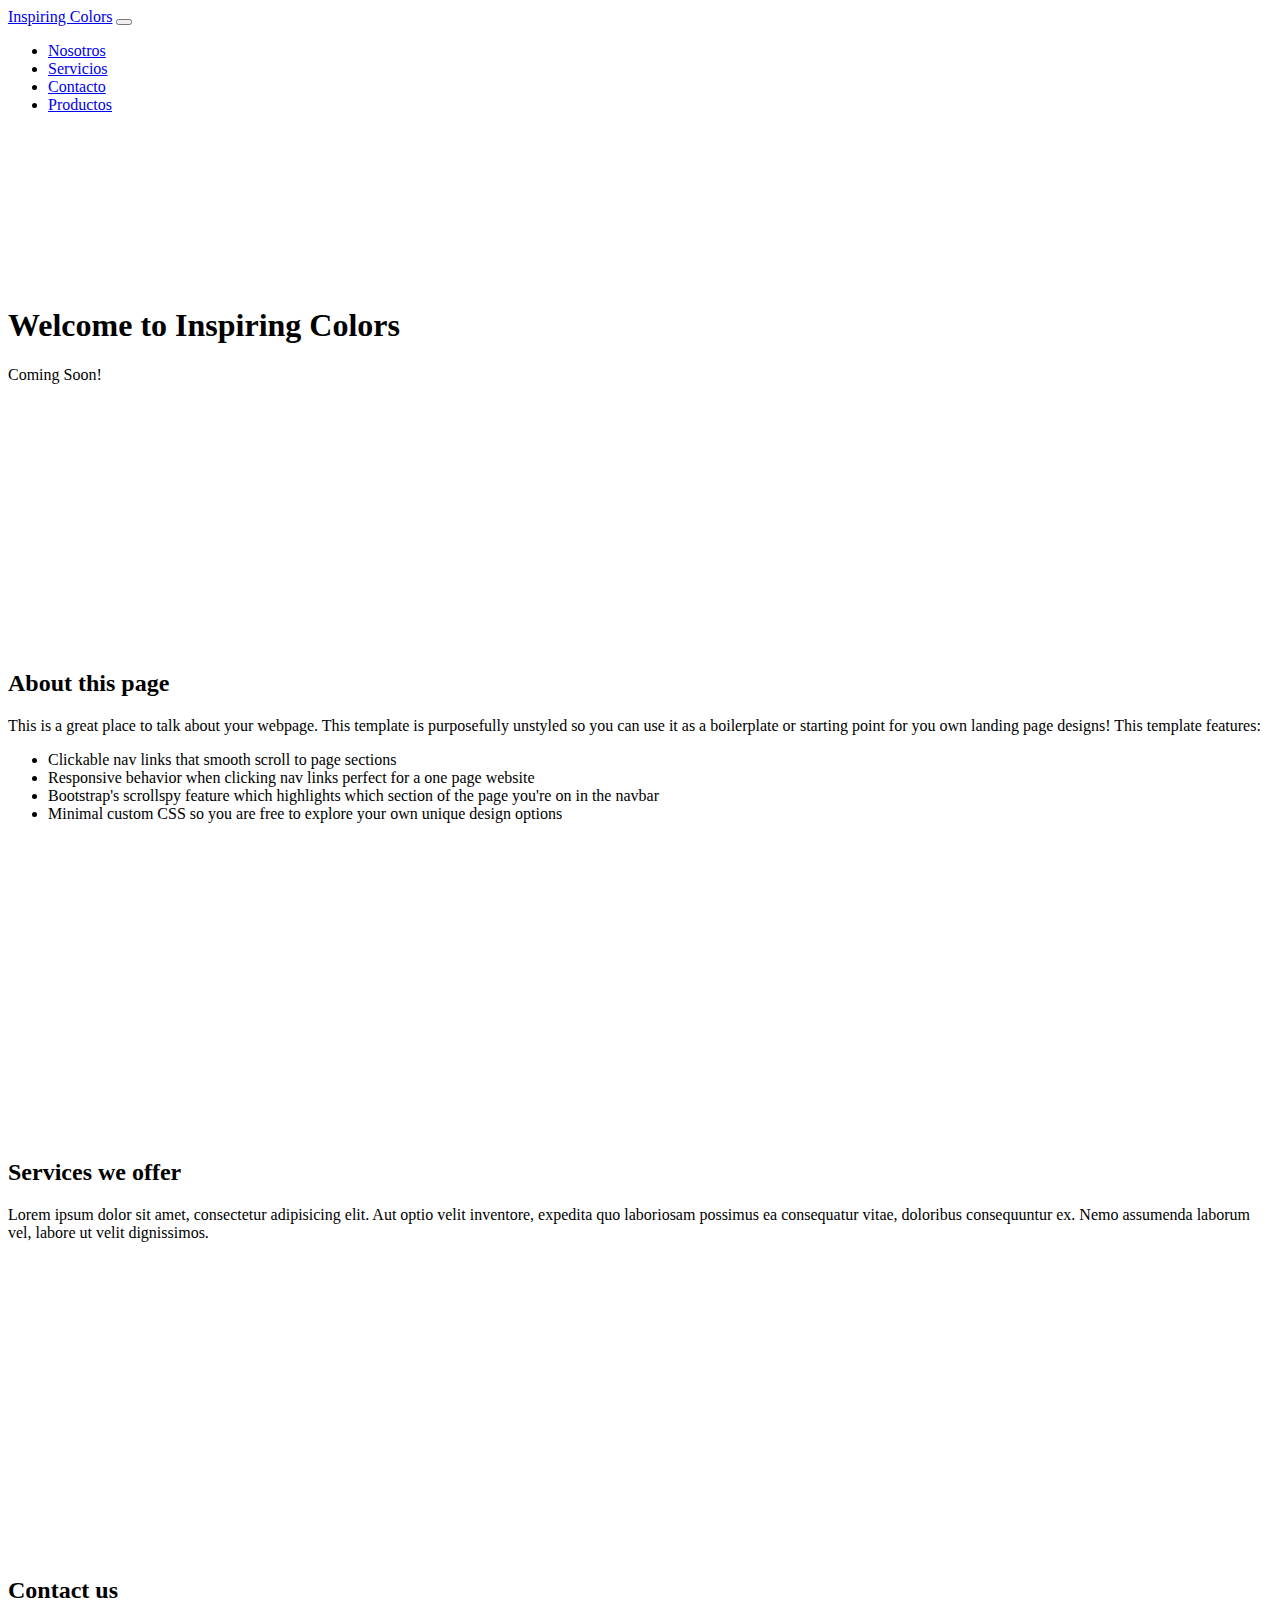
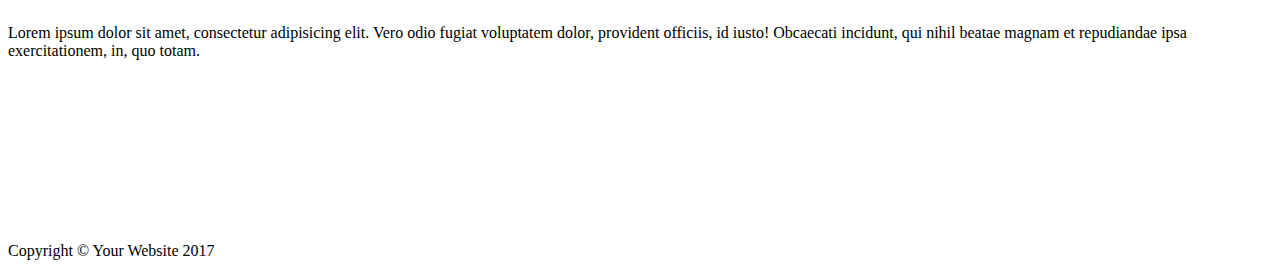
<file: index.html>
<!DOCTYPE html>
<html lang="es">
  <head>
    <meta charset="utf-8">
    <meta name="viewport" content="width=device-width, initial-scale=1, shrink-to-fit=no">
    <meta name="description" content="">
    <meta name="author" content="">
  <!--  <link rel="icon" href="../../../../favicon.ico">-->

    <title>Inspiring Colors | Maquillaje</title>

    <!-- Bootstrap core CSS -->
    <link rel="stylesheet" href="https://stackpath.bootstrapcdn.com/bootstrap/4.1.3/css/bootstrap.min.css" integrity="sha384-MCw98/SFnGE8fJT3GXwEOngsV7Zt27NXFoaoApmYm81iuXoPkFOJwJ8ERdknLPMO" crossorigin="anonymous">

    <!-- Custom styles for this template -->
    <link href="./resources/css/landing.css" rel="stylesheet">

  </head>

  <body id="page-top">

    <!-- Navigation -->
    <nav class="navbar navbar-expand-lg navbar-dark bg-dark fixed-top" id="mainNav">
      <div class="container">
        <a class="navbar-brand js-scroll-trigger" href="#page-top">Inspiring Colors</a>
        <button class="navbar-toggler" type="button" data-toggle="collapse" data-target="#navbarResponsive" aria-controls="navbarResponsive" aria-expanded="false" aria-label="Toggle navigation">
          <span class="navbar-toggler-icon"></span>
        </button>
        <div class="collapse navbar-collapse" id="navbarResponsive">
          <ul class="navbar-nav ml-auto">
            <li class="nav-item">
              <a class="nav-link js-scroll-trigger" href="#about">Nosotros</a>
            </li>
            <li class="nav-item">
              <a class="nav-link js-scroll-trigger" href="#services">Servicios</a>
            </li>
            <li class="nav-item">
              <a class="nav-link js-scroll-trigger" href="#contact">Contacto</a>
            </li>
            <li class="nav-item">
              <a class="nav-link js-scroll-trigger" href="products.html">Productos</a>
            </li>
          </ul>
        </div>
      </div>
    </nav>

    <header class="bg-primary text-white">
      <div class="container text-center">
        <h1>Welcome to Inspiring Colors</h1>
        <p class="lead">Coming Soon!</p>
      </div>
    </header>

    <section id="about">
      <div class="container">
        <div class="row">
          <div class="col-lg-8 mx-auto">
            <h2>About this page</h2>
            <p class="lead">This is a great place to talk about your webpage. This template is purposefully unstyled so you can use it as a boilerplate or starting point for you own landing page designs! This template features:</p>
            <ul>
              <li>Clickable nav links that smooth scroll to page sections</li>
              <li>Responsive behavior when clicking nav links perfect for a one page website</li>
              <li>Bootstrap's scrollspy feature which highlights which section of the page you're on in the navbar</li>
              <li>Minimal custom CSS so you are free to explore your own unique design options</li>
            </ul>
          </div>
        </div>
      </div>
    </section>

    <section id="services" class="bg-light">
      <div class="container">
        <div class="row">
          <div class="col-lg-8 mx-auto">
            <h2>Services we offer</h2>
            <p class="lead">Lorem ipsum dolor sit amet, consectetur adipisicing elit. Aut optio velit inventore, expedita quo laboriosam possimus ea consequatur vitae, doloribus consequuntur ex. Nemo assumenda laborum vel, labore ut velit dignissimos.</p>
          </div>
        </div>
      </div>
    </section>

    <section id="contact">
      <div class="container">
        <div class="row">
          <div class="col-lg-8 mx-auto">
            <h2>Contact us</h2>
            <p class="lead">Lorem ipsum dolor sit amet, consectetur adipisicing elit. Vero odio fugiat voluptatem dolor, provident officiis, id iusto! Obcaecati incidunt, qui nihil beatae magnam et repudiandae ipsa exercitationem, in, quo totam.</p>
          </div>
        </div>
      </div>
    </section>

    <!-- Footer -->
    <footer class="py-5 bg-dark">
      <div class="container">
        <p class="m-0 text-center text-white">Copyright &copy; Your Website 2017</p>
      </div>
      <!-- /.container -->
    </footer>

    <!-- Bootstrap core JavaScript -->
    <script src="https://code.jquery.com/jquery-3.3.1.min.js" integrity="sha256-FgpCb/KJQlLNfOu91ta32o/NMZxltwRo8QtmkMRdAu8=" crossorigin="anonymous"></script>
      <script src="https://stackpath.bootstrapcdn.com/bootstrap/4.1.3/js/bootstrap.min.js" integrity="sha384-ChfqqxuZUCnJSK3+MXmPNIyE6ZbWh2IMqE241rYiqJxyMiZ6OW/JmZQ5stwEULTy" crossorigin="anonymous"></script>

    <!-- Plugin JavaScript -->
    <script src="./resources/plugins/jquery-easing/jquery.easing.min.js"></script>

    <!-- Custom JavaScript for this theme -->
    <script src="./resources/js/scrolling-nav.js"></script>

  </body>

</html>
</file>
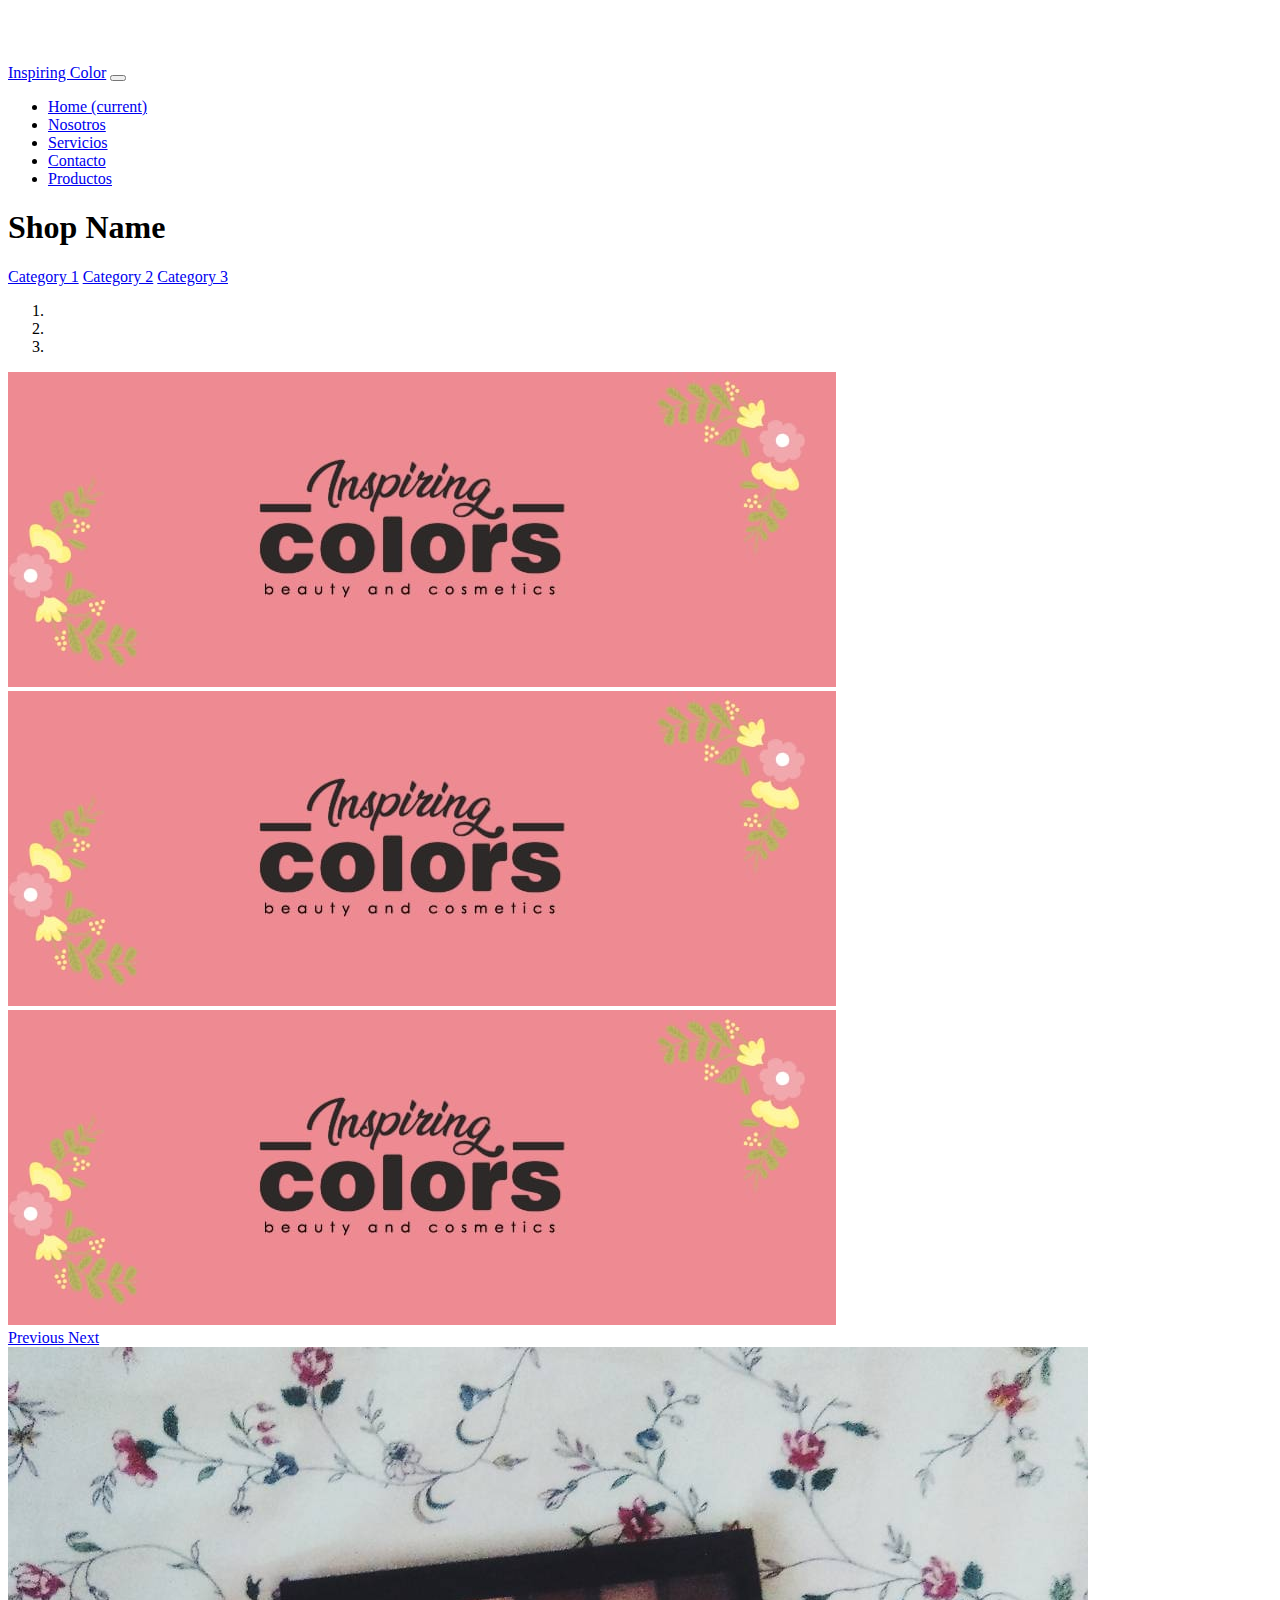
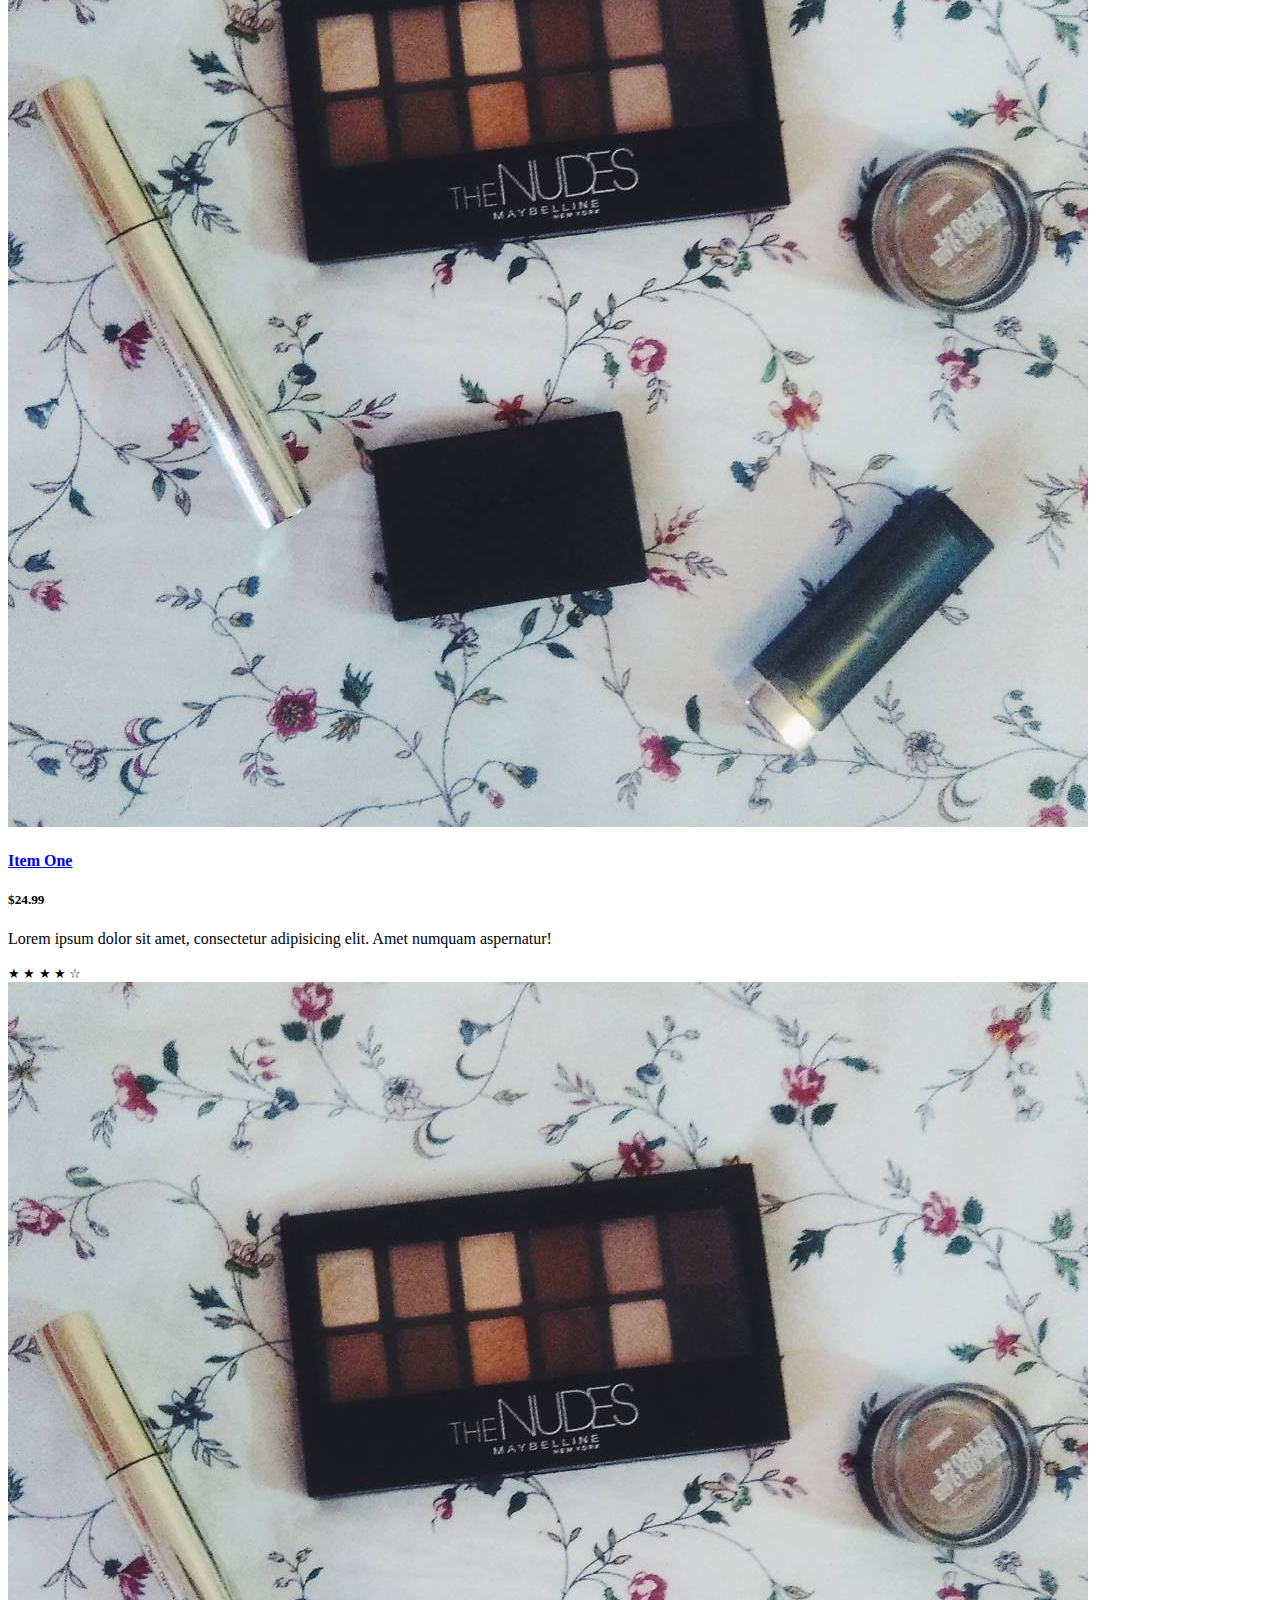
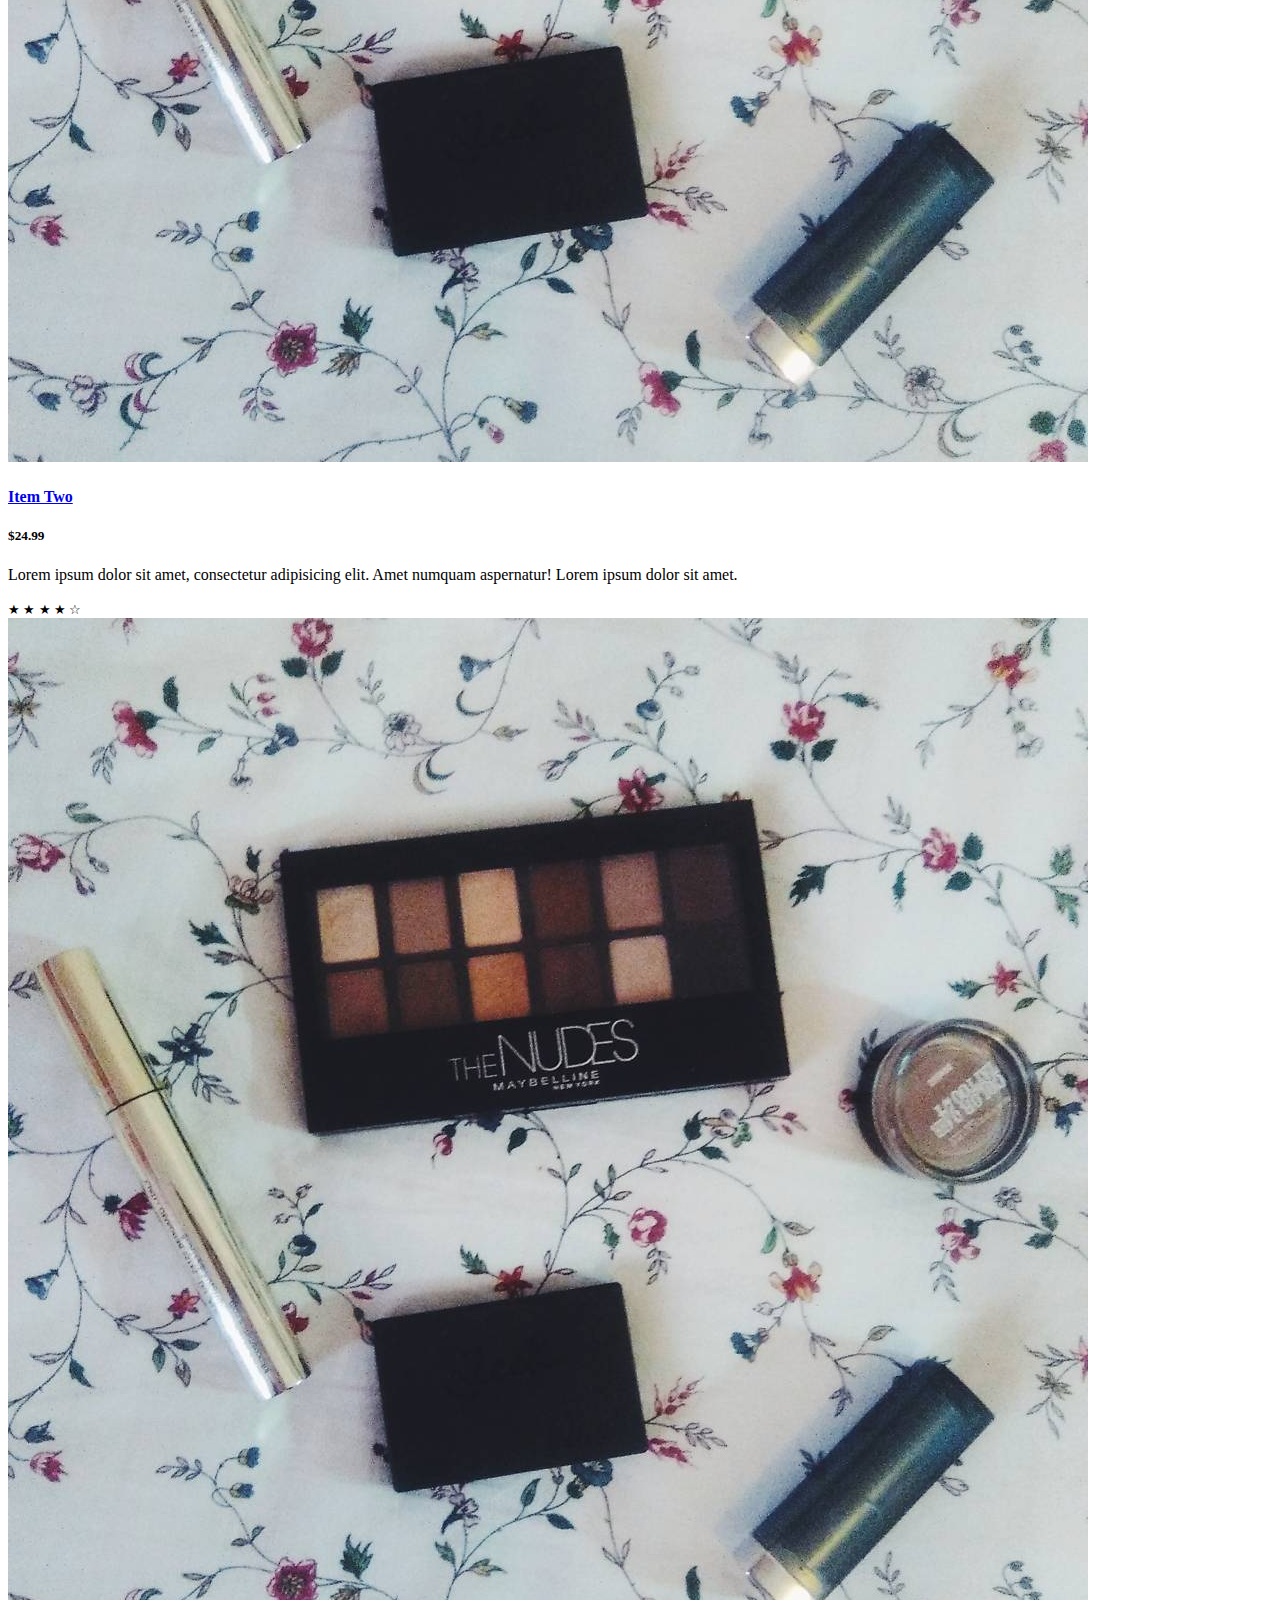
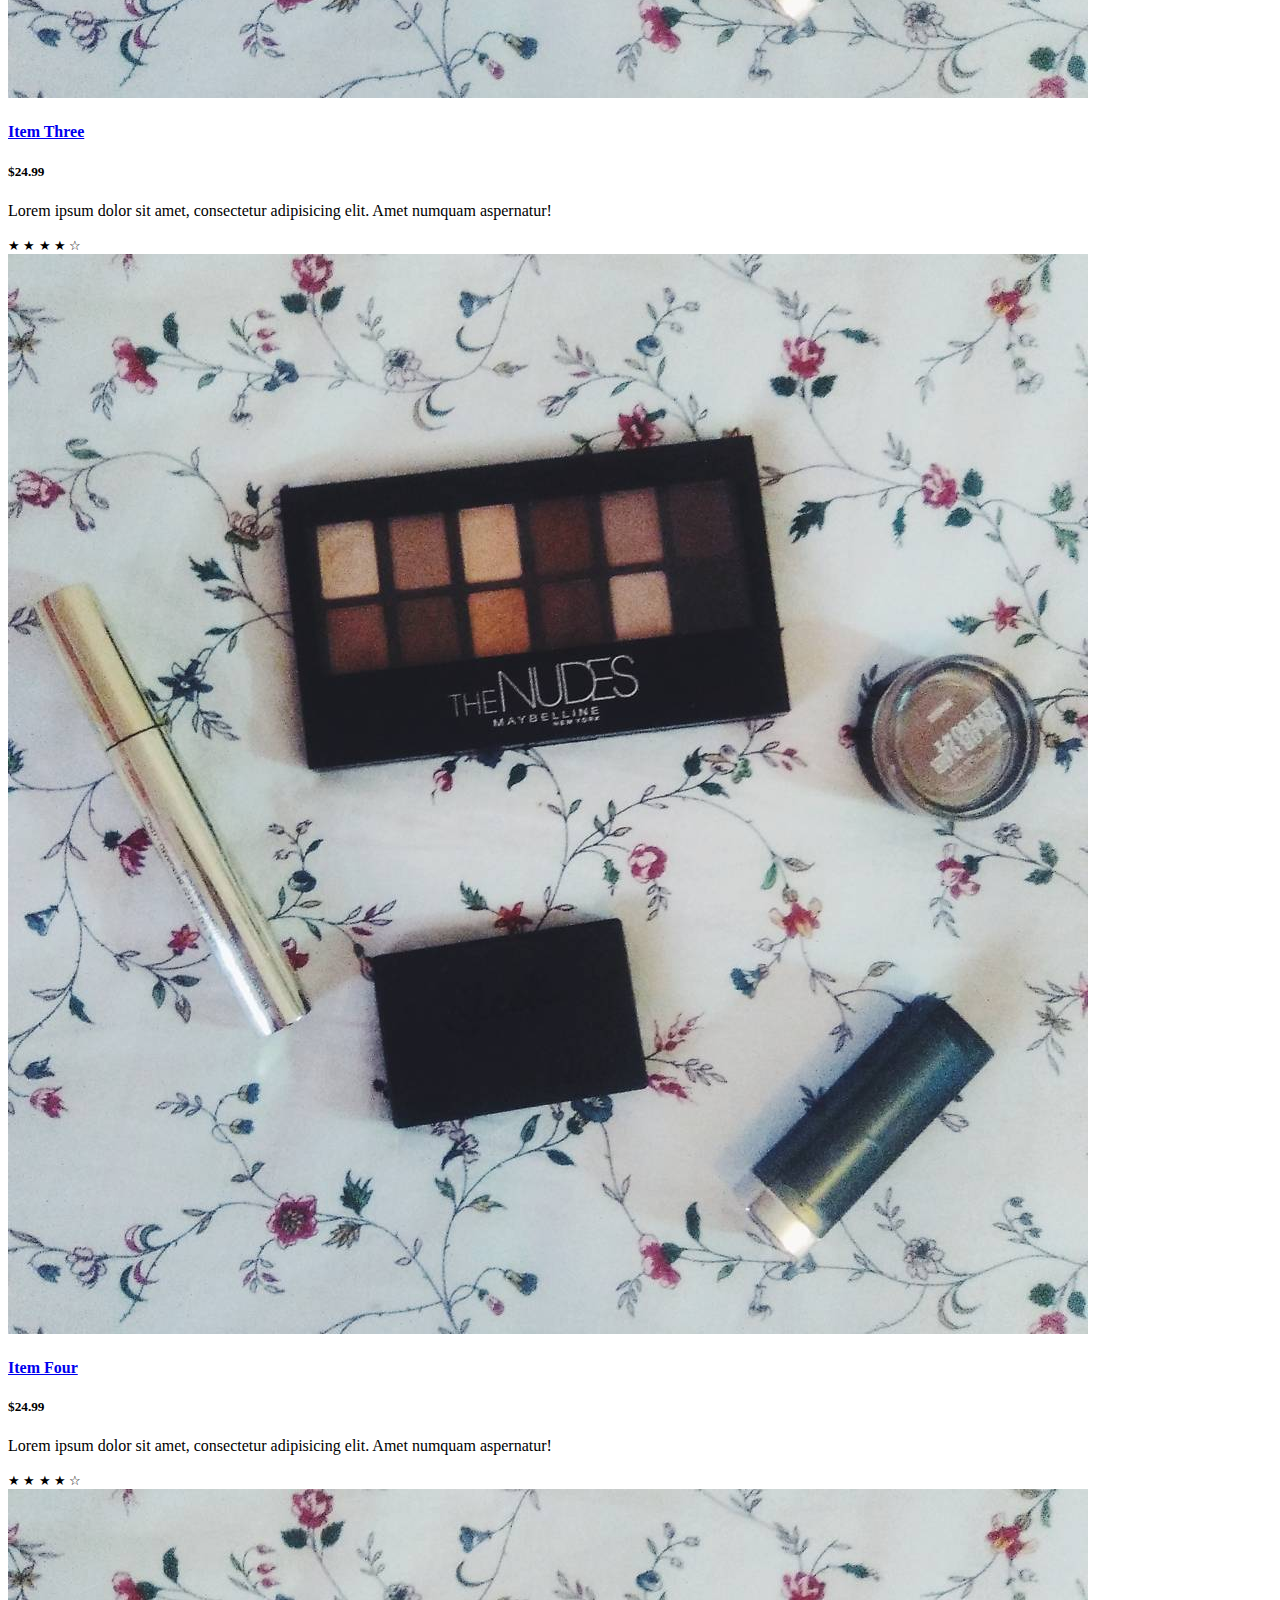
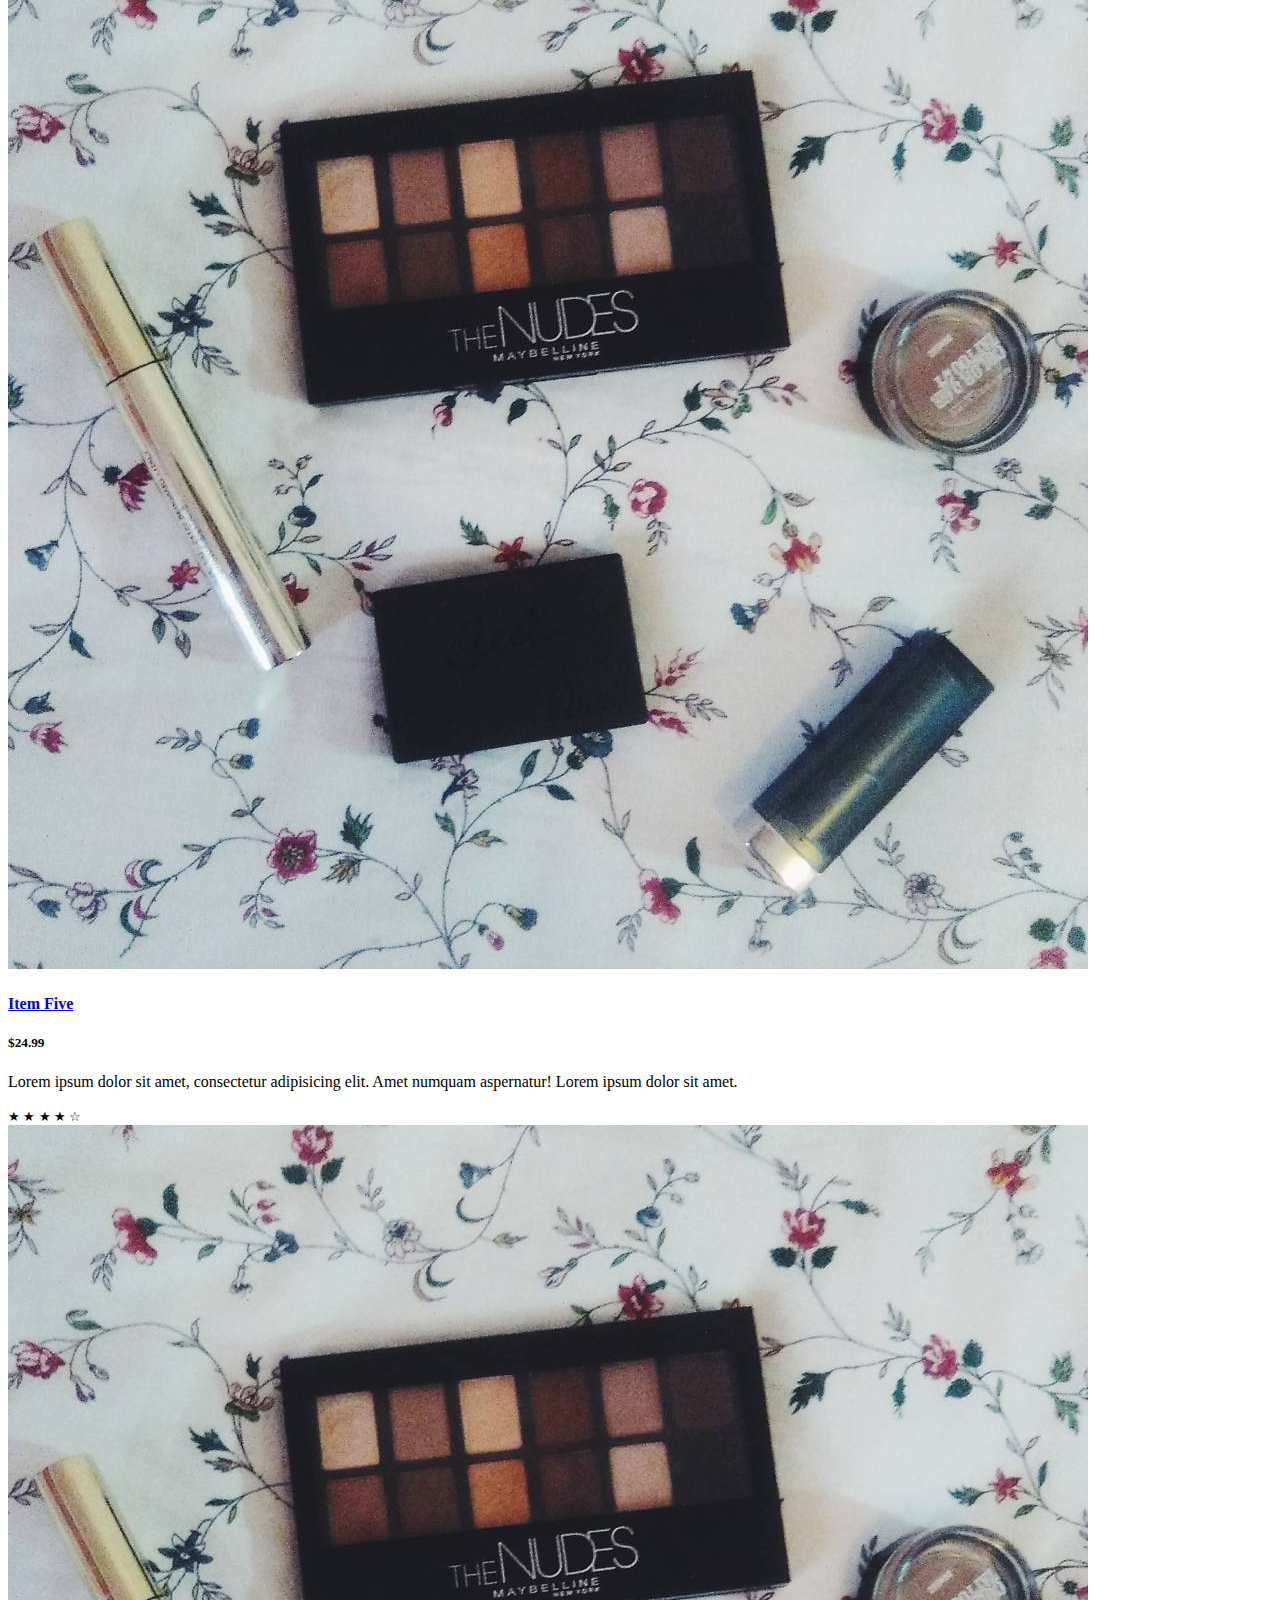
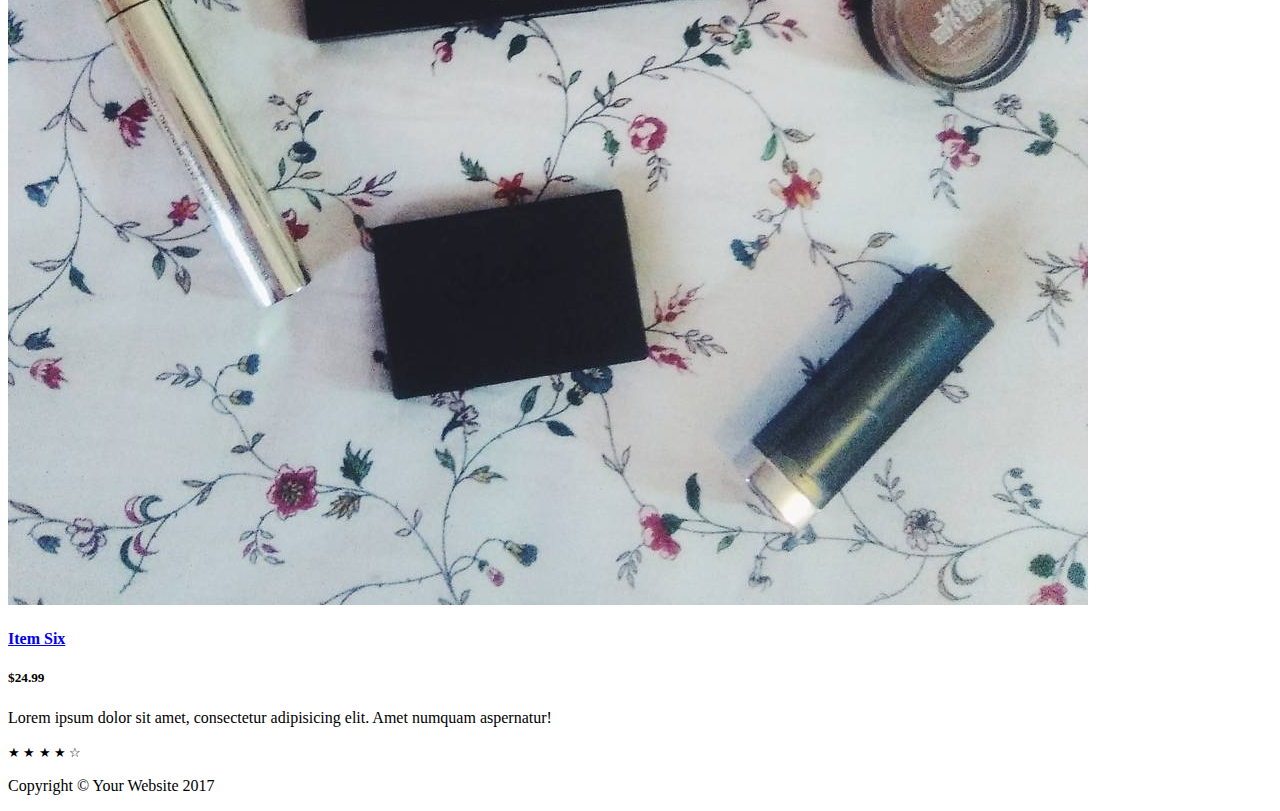
<file: products.html>
<!DOCTYPE html>
<html lang="es">

  <head>
    <meta charset="utf-8">
    <meta name="viewport" content="width=device-width, initial-scale=1, shrink-to-fit=no">
    <meta name="description" content="">
    <meta name="author" content="">

    <title>Inspiring Colors | Tienda</title>

    <!-- Bootstrap core CSS -->
    <link rel="stylesheet" href="https://stackpath.bootstrapcdn.com/bootstrap/4.1.3/css/bootstrap.min.css" integrity="sha384-MCw98/SFnGE8fJT3GXwEOngsV7Zt27NXFoaoApmYm81iuXoPkFOJwJ8ERdknLPMO" crossorigin="anonymous">

    <!-- Custom styles for this template -->
    <link href="./resources/css/products.css" rel="stylesheet">

  </head>

  <body>

    <!-- Navigation -->
    <nav class="navbar navbar-expand-lg navbar-dark bg-dark fixed-top">
      <div class="container">
        <a class="navbar-brand" href="#">Inspiring Color</a>
        <button class="navbar-toggler" type="button" data-toggle="collapse" data-target="#navbarResponsive" aria-controls="navbarResponsive" aria-expanded="false" aria-label="Toggle navigation">
          <span class="navbar-toggler-icon"></span>
        </button>
        <div class="collapse navbar-collapse" id="navbarResponsive">
          <ul class="navbar-nav ml-auto">
            <li class="nav-item active">
              <a class="nav-link" href="index.html">Home
                <span class="sr-only">(current)</span>
              </a>
            </li>
            <li class="nav-item">
              <a class="nav-link" href="#">Nosotros</a>
            </li>
            <li class="nav-item">
              <a class="nav-link" href="#">Servicios</a>
            </li>
            <li class="nav-item">
              <a class="nav-link" href="#">Contacto</a>
            </li>
            <li class="nav-item">
              <a class="nav-link" href="#">Productos</a>
            </li>
          </ul>
        </div>
      </div>
    </nav>

    <!-- Page Content -->
    <div class="container">

      <div class="row">

        <div class="col-lg-3">

          <h1 class="my-4">Shop Name</h1>
          <div class="list-group">
            <a href="#" class="list-group-item">Category 1</a>
            <a href="#" class="list-group-item">Category 2</a>
            <a href="#" class="list-group-item">Category 3</a>
          </div>

        </div>
        <!-- /.col-lg-3 -->

        <div class="col-lg-9">

          <div id="carouselExampleIndicators" class="carousel slide my-4" data-ride="carousel">
            <ol class="carousel-indicators">
              <li data-target="#carouselExampleIndicators" data-slide-to="0" class="active"></li>
              <li data-target="#carouselExampleIndicators" data-slide-to="1"></li>
              <li data-target="#carouselExampleIndicators" data-slide-to="2"></li>
            </ol>
            <div class="carousel-inner" role="listbox">
              <div class="carousel-item active">
                <img class="d-block img-fluid" src="./resources/images/main.jpeg" alt="First slide">
              </div>
              <div class="carousel-item">
                <img class="d-block img-fluid" src="./resources/images/main.jpeg" alt="First slide">
              </div>
              <div class="carousel-item">
                <img class="d-block img-fluid" src="./resources/images/main.jpeg" alt="First slide">
              </div>
            </div>
            <a class="carousel-control-prev" href="#carouselExampleIndicators" role="button" data-slide="prev">
              <span class="carousel-control-prev-icon" aria-hidden="true"></span>
              <span class="sr-only">Previous</span>
            </a>
            <a class="carousel-control-next" href="#carouselExampleIndicators" role="button" data-slide="next">
              <span class="carousel-control-next-icon" aria-hidden="true"></span>
              <span class="sr-only">Next</span>
            </a>
          </div>

          <div class="row">

            <div class="col-lg-4 col-md-6 mb-4">
              <div class="card h-100">
                <a href="#"><img class="card-img-top" src="./resources/images/makeupdemo.jpg" alt=""></a>
                <div class="card-body">
                  <h4 class="card-title">
                    <a href="#">Item One</a>
                  </h4>
                  <h5>$24.99</h5>
                  <p class="card-text">Lorem ipsum dolor sit amet, consectetur adipisicing elit. Amet numquam aspernatur!</p>
                </div>
                <div class="card-footer">
                  <small class="text-muted">&#9733; &#9733; &#9733; &#9733; &#9734;</small>
                </div>
              </div>
            </div>

            <div class="col-lg-4 col-md-6 mb-4">
              <div class="card h-100">
                <a href="#"><img class="card-img-top" src="./resources/images/makeupdemo.jpg" alt=""></a>
                <div class="card-body">
                  <h4 class="card-title">
                    <a href="#">Item Two</a>
                  </h4>
                  <h5>$24.99</h5>
                  <p class="card-text">Lorem ipsum dolor sit amet, consectetur adipisicing elit. Amet numquam aspernatur! Lorem ipsum dolor sit amet.</p>
                </div>
                <div class="card-footer">
                  <small class="text-muted">&#9733; &#9733; &#9733; &#9733; &#9734;</small>
                </div>
              </div>
            </div>

            <div class="col-lg-4 col-md-6 mb-4">
              <div class="card h-100">
                <a href="#"><img class="card-img-top" src="./resources/images/makeupdemo.jpg" alt=""></a>
                <div class="card-body">
                  <h4 class="card-title">
                    <a href="#">Item Three</a>
                  </h4>
                  <h5>$24.99</h5>
                  <p class="card-text">Lorem ipsum dolor sit amet, consectetur adipisicing elit. Amet numquam aspernatur!</p>
                </div>
                <div class="card-footer">
                  <small class="text-muted">&#9733; &#9733; &#9733; &#9733; &#9734;</small>
                </div>
              </div>
            </div>

            <div class="col-lg-4 col-md-6 mb-4">
              <div class="card h-100">
                <a href="#"><img class="card-img-top" src="./resources/images/makeupdemo.jpg" alt=""></a>
                <div class="card-body">
                  <h4 class="card-title">
                    <a href="#">Item Four</a>
                  </h4>
                  <h5>$24.99</h5>
                  <p class="card-text">Lorem ipsum dolor sit amet, consectetur adipisicing elit. Amet numquam aspernatur!</p>
                </div>
                <div class="card-footer">
                  <small class="text-muted">&#9733; &#9733; &#9733; &#9733; &#9734;</small>
                </div>
              </div>
            </div>

            <div class="col-lg-4 col-md-6 mb-4">
              <div class="card h-100">
                <a href="#"><img class="card-img-top" src="./resources/images/makeupdemo.jpg" alt=""></a>
                <div class="card-body">
                  <h4 class="card-title">
                    <a href="#">Item Five</a>
                  </h4>
                  <h5>$24.99</h5>
                  <p class="card-text">Lorem ipsum dolor sit amet, consectetur adipisicing elit. Amet numquam aspernatur! Lorem ipsum dolor sit amet.</p>
                </div>
                <div class="card-footer">
                  <small class="text-muted">&#9733; &#9733; &#9733; &#9733; &#9734;</small>
                </div>
              </div>
            </div>

            <div class="col-lg-4 col-md-6 mb-4">
              <div class="card h-100">
                <a href="#"><img class="card-img-top" src="./resources/images/makeupdemo.jpg" alt=""></a>
                <div class="card-body">
                  <h4 class="card-title">
                    <a href="#">Item Six</a>
                  </h4>
                  <h5>$24.99</h5>
                  <p class="card-text">Lorem ipsum dolor sit amet, consectetur adipisicing elit. Amet numquam aspernatur!</p>
                </div>
                <div class="card-footer">
                  <small class="text-muted">&#9733; &#9733; &#9733; &#9733; &#9734;</small>
                </div>
              </div>
            </div>

          </div>
          <!-- /.row -->

        </div>
        <!-- /.col-lg-9 -->

      </div>
      <!-- /.row -->

    </div>
    <!-- /.container -->

    <!-- Footer -->
    <footer class="py-5 bg-dark">
      <div class="container">
        <p class="m-0 text-center text-white">Copyright &copy; Your Website 2017</p>
      </div>
      <!-- /.container -->
    </footer>

    <!-- Bootstrap core JavaScript -->
    <script src="https://code.jquery.com/jquery-3.3.1.min.js" integrity="sha256-FgpCb/KJQlLNfOu91ta32o/NMZxltwRo8QtmkMRdAu8=" crossorigin="anonymous"></script>
    <script src="https://stackpath.bootstrapcdn.com/bootstrap/4.1.3/js/bootstrap.min.js" integrity="sha384-ChfqqxuZUCnJSK3+MXmPNIyE6ZbWh2IMqE241rYiqJxyMiZ6OW/JmZQ5stwEULTy" crossorigin="anonymous"></script>

  </body>

</html>
</file>
<file: resources/css/landing.css>
/*!
 * Start Bootstrap - Scrolling Nav (https://startbootstrap.com/template-overviews/scrolling-nav)
 * Copyright 2013-2017 Start Bootstrap
 * Licensed under MIT (https://github.com/BlackrockDigital/startbootstrap-scrolling-nav/blob/master/LICENSE)
 */

header {
  padding: 154px 0 100px;
}

@media (min-width: 992px) {
  header {
    padding: 156px 0 100px;
  }
}

section {
  padding: 150px 0;
}
</file>
<file: resources/css/products.css>
/*!
 * Start Bootstrap - Shop Homepage (https://startbootstrap.com/template-overviews/shop-homepage)
 * Copyright 2013-2017 Start Bootstrap
 * Licensed under MIT (https://github.com/BlackrockDigital/startbootstrap-shop-homepage/blob/master/LICENSE)
 */

body {
  padding-top: 54px;
}

@media (min-width: 992px) {
  body {
    padding-top: 56px;
  }
}
</file>
